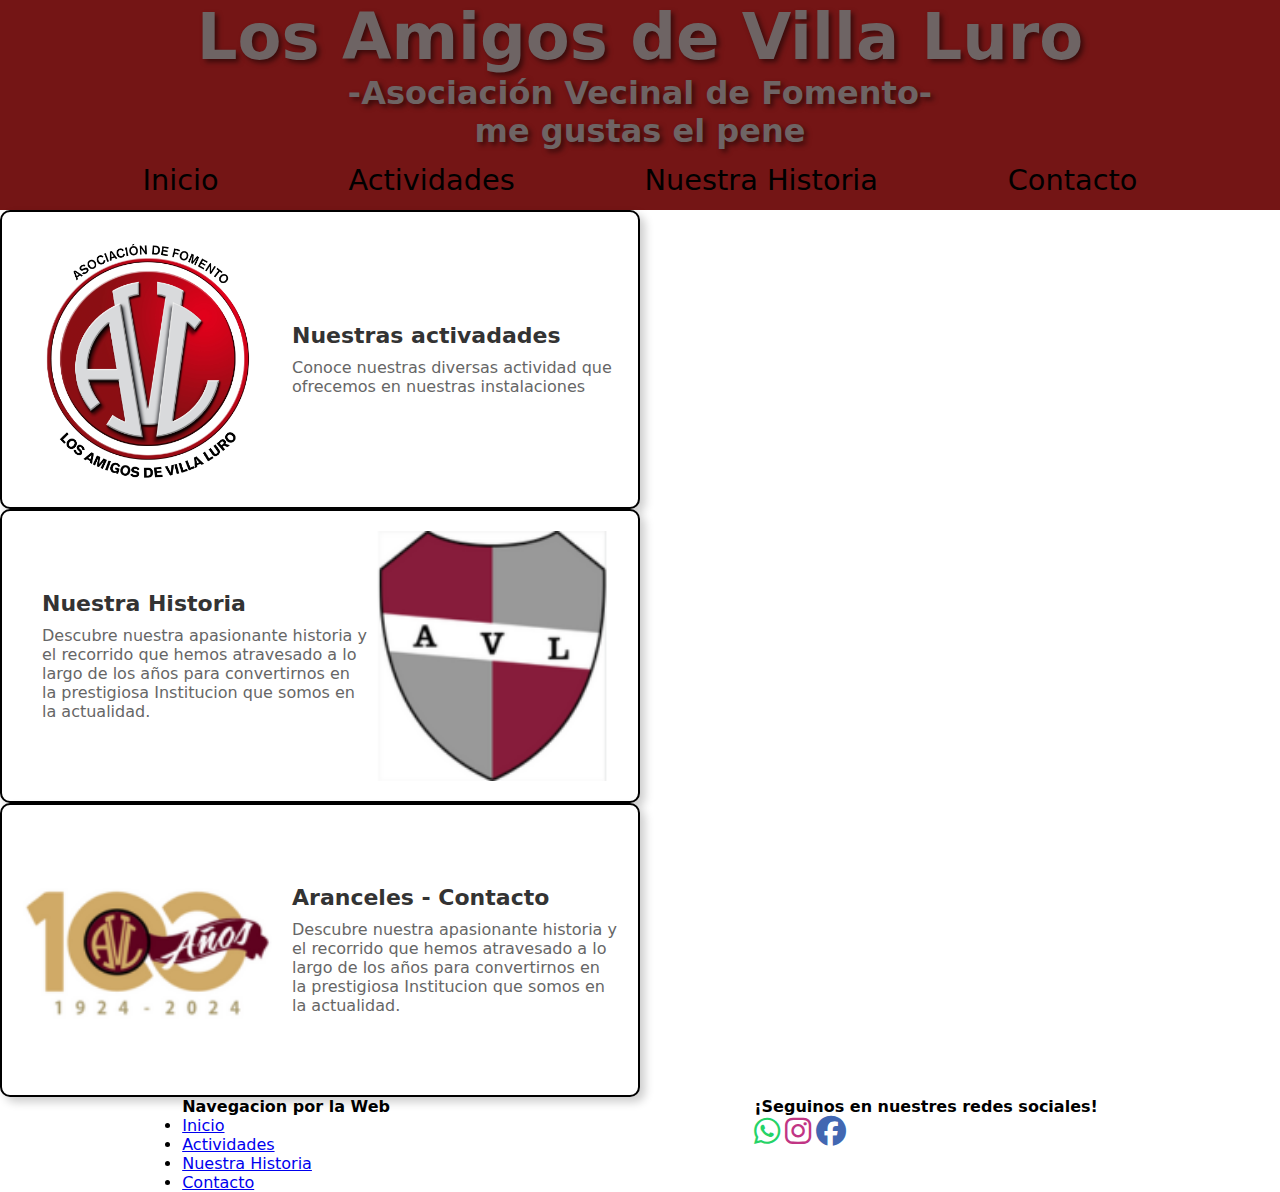
<file: index.html>
<!DOCTYPE html>
<html lang="en">
<head>
    <meta charset="UTF-8">
    <meta name="viewport" content="width=device-width, initial-scale=1.0">
    <title>Amigos de Villa Luro</title>
    <link rel="stylesheet" href="styles.css ">
    <link rel="stylesheet" href="https://cdnjs.cloudflare.com/ajax/libs/font-awesome/6.5.1/css/all.min.css">
</head>
<body>  
    <header>
        <h1> Los Amigos de Villa Luro</h1>
        <h2>-Asociación Vecinal de Fomento-</h2>
        <h2>me gustas el pene</h2>
    </header>
        
    <nav>
        <ul>
            <li><a href="index.html" class="active">Inicio</a></li>
            <li><a href="pages/Actividades.html" >Actividades</a></li>
            <li><a href="pages/Nuestrahistoria.html">Nuestra Historia</a></li>
            <li><a href="pages/Contacto.html">Contacto</a></li>
        </ul>
    </nav>

    <main>
        <section class="sect-act">
            <img src="img/Escudos/Escudonuevo.jpg" alt="logo">
            <div class="firts-div">
                <h3>Nuestras activadades</h3>
                <p>Conoce nuestras diversas actividad que ofrecemos en nuestras instalaciones</p>
            </div>
        </section>

        <section class="sect-hist">
            <div class="second-div">
                <h3>Nuestra Historia</h3>
                <p>Descubre nuestra apasionante historia y el recorrido que hemos atravesado a lo largo de los años para convertirnos en la prestigiosa Institucion que somos en la actualidad. </p>
            </div>
            <img src="img/Escudos/escudoavlviejo.png" alt="logo">
        </section>

        <section class="sect-aran">
            <img src="img/Escudos/logoo100.png" alt="logo">
            <div class="tree-div">
                <h3>Aranceles - Contacto</h3>
                <p>Descubre nuestra apasionante historia y el recorrido que hemos atravesado a lo largo de los años para convertirnos en la prestigiosa Institucion que somos en la actualidad.</p>
            </div>
        </section>
    </main>

    <footer>
        <section class="sect-nav">
            <h4>Navegacion por la Web</h4>
            <ul class="ul-nav">
                <li class="li-nav"><a href="index.html">Inicio</a></li>
                <li class="li-nav"><a href="pages/Actividades.html" >Actividades</a></li>
                <li class="li-nav"><a href="pages/Nuestrahistoria.html">Nuestra Historia</a></li>
                <li class="li-nav"><a href="pages/Contacto.html">Contacto</a></li>
            </ul>
        </section>
        
        <section class="sect-redes">
            <h4>¡Seguinos en nuestres redes sociales!</h4>
            <div class="icons-foo"> 
            <i class="fa-brands fa-whatsapp" style="font-size: 30px; color: #25D366;"></i>
            <i class="fa-brands fa-instagram" style="font-size: 30px; color: #C13584;"></i>
            <i class="fa-brands fa-facebook" style="font-size: 30px; color: #4267B2;"></i>
            </div>
        </section>
</footer>
</body>
</html>
</file>
<file: styles.css>
* {
    margin: 0;
    padding: 0;
    box-sizing: border-box;
    font-family: system-ui, -apple-system, BlinkMacSystemFont, 'Segoe UI', Roboto, Oxygen, Ubuntu, Cantarell, 'Open Sans', 'Helvetica Neue', sans-serif;
  }

header{
  background-color: #741515;
}

header h1{
  text-align: center;
  font-size: 4rem;
  color: #6e6464;
  text-shadow: 3px 3px 5px rgba(0, 0, 0, 0.5); /* Sombra suave */

}

header h2{
  text-align: center;
  color: #6e6464;
  font-size: 2rem;
  text-shadow: 3px 3px 5px rgba(0, 0, 0, 0.5); /* Sombra suave */

}

nav{
  background-color: #741515;
  padding: 1%;
}

nav ul{
  display: flex;
  justify-content: space-evenly;
  list-style: none;
}

nav a {
  text-decoration: none;
  color: black;
  font-size: 1.8rem;
}



.sect-act {
  height: 70%;
  width: 50%;
  display: flex;
  align-items: center;
  justify-content: center;
  border: 2px solid black; /* Borde negro */
  box-shadow: 5px 5px 10px rgba(0, 0, 0, 0.2); /* Sombra */
  padding: 20px;
  border-radius: 10px; /* Esquinas redondeadas */
  transition: transform 0.3s ease, box-shadow 0.3s ease; /* Animación al pasar el mouse */
  background-color: #fff; /* Fondo blanco para resaltar */
}

.sect-act:hover {
  transform: translateY(-5px); /* Efecto de levantamiento */
  box-shadow: 8px 8px 15px rgba(0, 0, 0, 0.3); /* Sombra más pronunciada */
}

.sect-act img {
  width: 250px; /* Ajusta el tamaño de la imagen */
  height: auto;
  border-radius: 5px; /* Opcional: esquinas redondeadas */
}

.firts-div {
  flex: 1;
  padding-left: 20px; /* Espaciado entre la imagen y el texto */
}

.firts-div h3 {
  margin-bottom: 10px;
  font-size: 22px;
  color: #333;
}

.firts-div p {
  font-size: 16px;
  color: #666;
}

.sect-hist {
  height: 70%;
  width: 50%;
  display: flex;
  align-items: center;
  justify-content: center;
  border: 2px solid black; /* Borde negro */
  box-shadow: 5px 5px 10px rgba(0, 0, 0, 0.2); /* Sombra */
  padding: 20px;
  border-radius: 10px; /* Esquinas redondeadas */
  transition: transform 0.3s ease, box-shadow 0.3s ease; /* Animación al pasar el mouse */
  background-color: #fff; /* Fondo blanco para resaltar */
}

.sect-hist:hover {
  transform: translateY(-5px); /* Efecto de levantamiento */
  box-shadow: 8px 8px 15px rgba(0, 0, 0, 0.3); /* Sombra más pronunciada */
}

.sect-hist img {
  width: 250px; /* Ajusta el tamaño de la imagen */
  height: auto;
  border-radius: 5px; /* Opcional: esquinas redondeadas */
}

.second-div {
  flex: 1;
  padding-left: 20px; /* Espaciado entre la imagen y el texto */
}

.second-div h3 {
  margin-bottom: 10px;
  font-size: 22px;
  color: #333;
}

.second-div p {
  font-size: 16px;
  color: #666;
}

.sect-aran {
  height: 70%;
  width: 50%;
  display: flex;
  align-items: center;
  justify-content: center;
  border: 2px solid black; /* Borde negro */
  box-shadow: 5px 5px 10px rgba(0, 0, 0, 0.2); /* Sombra */
  padding: 20px;
  border-radius: 10px; /* Esquinas redondeadas */
  transition: transform 0.3s ease, box-shadow 0.3s ease; /* Animación al pasar el mouse */
  background-color: #fff; /* Fondo blanco para resaltar */
}

.sect-aran:hover {
  transform: translateY(-5px); /* Efecto de levantamiento */
  box-shadow: 8px 8px 15px rgba(0, 0, 0, 0.3); /* Sombra más pronunciada */
}

.sect-aran img {
  width: 250px; /* Ajusta el tamaño de la imagen */
  height: auto;
  border-radius: 5px; /* Opcional: esquinas redondeadas */
}

.tree-div {
  flex: 1;
  padding-left: 20px; /* Espaciado entre la imagen y el texto */
}

.tree-div h3 {
  margin-bottom: 10px;
  font-size: 22px;
  color: #333;
}

.tree-div   p {
  font-size: 16px;
  color: #666;
}

footer{
  display: flex;
  justify-content: space-around;
}
</file>
